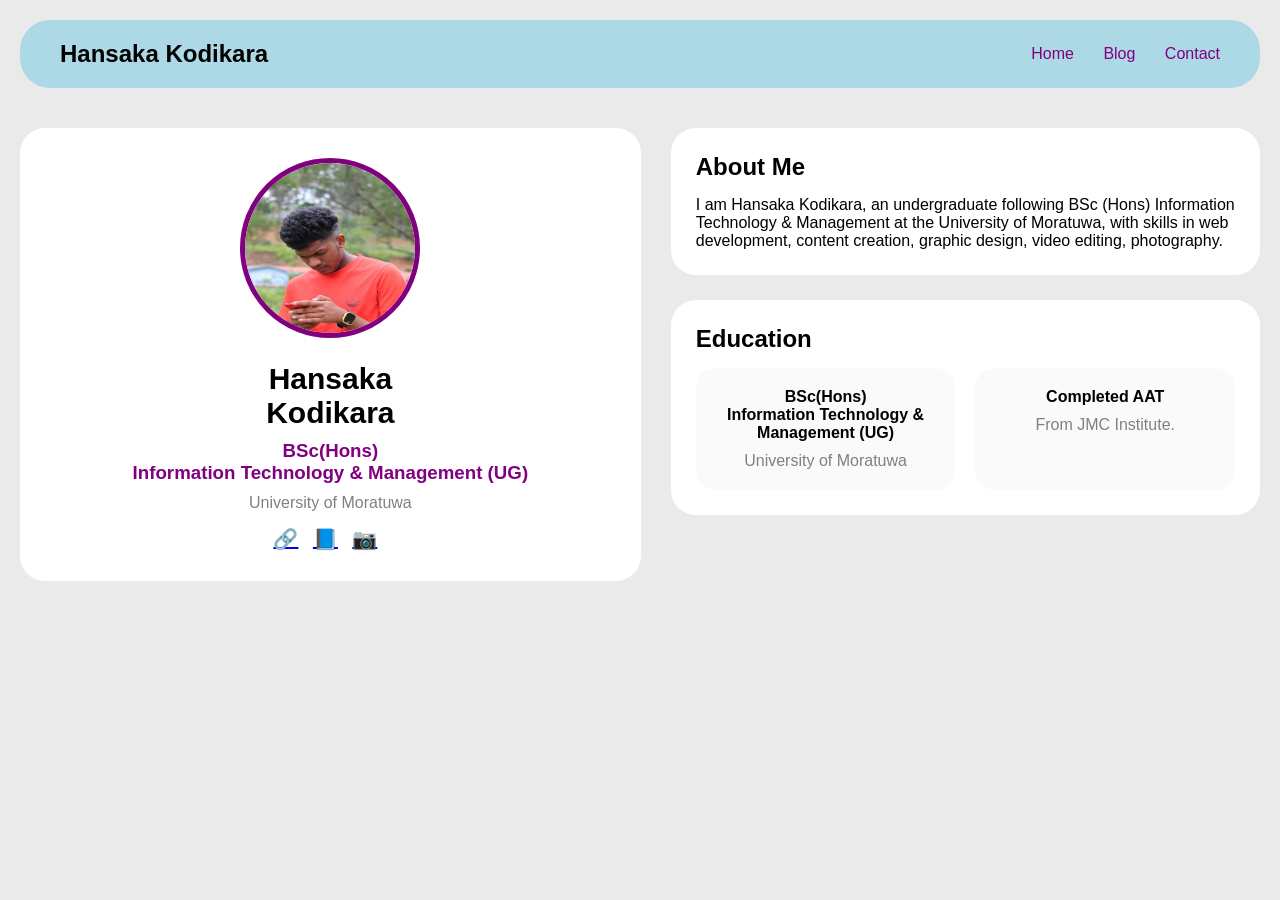
<file: index.html>
<!DOCTYPE html>
<html lang="en">
<head>
  <meta charset="UTF-8">
  <meta name="viewport" content="width=device-width, initial-scale=1.0">
  <title>Hansaka's Portfolio</title>
  <link rel="stylesheet" href="style.css">
  <script src="script.js"></script>

</head>
<body>

<!-- NAVBAR -->
<header class="navbar">
  <h2 class="logo">Hansaka Kodikara<span></span></h2>
  <nav>
  <a href="index.html" class="active">Home</a>
  <a href="blog.html"class="active">Blog</a>
  <a href="contact.html"class="active">Contact</a>
</nav>

</header>

<!-- MAIN CONTAINER -->
<div class="container">

  <!-- LEFT PROFILE CARD -->
  <div class="profile-card">
    <div class="profile-img">
      <img src="Profile.jpg" alt="profile">
    </div>

    <h1>Hansaka<br>Kodikara</h1>

    <h3>BSc(Hons)<br>Information Technology & Management (UG)</h3>

    <p>University of Moratuwa</p>

  <div class="socials">
      <a href="https://www.linkedin.com/in/hansaka-kodikara-3a24563a7?utm_source=share&utm_campaign=share_via&utm_content=profile&utm_medium=ios_app">🔗</a>
      <a href="https://www.facebook.com/share/1BGgCdgebJ/?mibextid=wwXIfr">📘</a>
      <a href="https://www.instagram.com/x__hansaka__?igsh=dWsxNnB1eGJ1eXE0&utm_source=qr">📷</a>
    </div>

  </div>

  <!-- RIGHT SIDE -->
  <div class="right-section">

    <!-- ABOUT -->
    <div class="card">
      <h2>About Me</h2>
      <p>
        I am Hansaka Kodikara, an undergraduate following BSc (Hons) 
        Information Technology & Management at the University of Moratuwa, 
        with skills in web development, content creation, graphic design, 
        video editing, photography. 
        
      </p>
    </div>

    <!-- EDUCATION -->
    <div class="card">
      <h2>Education</h2>

      <div class="edu-grid">

        <div class="edu-box">
          <h4>BSc(Hons)<br>Information Technology & Management (UG)</h4>
          <p>University of Moratuwa</p>
        </div>

        

        <div class="edu-box">
          <h4>Completed AAT</h4>
          <p>From JMC Institute.</p>
        </div>

      </div>
    </div>

  </div>

</div>

</body>
</html>
</file>
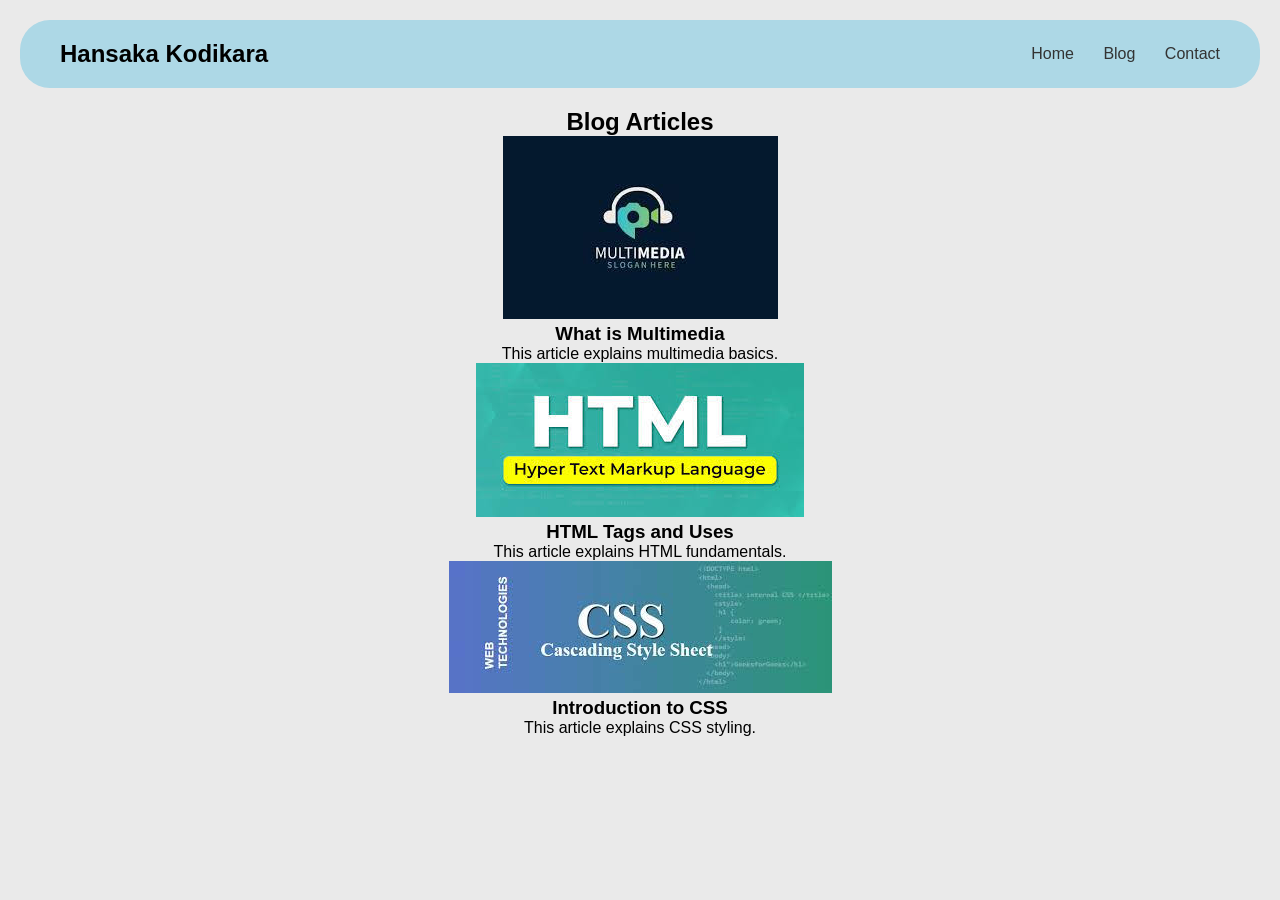
<file: blog.html>
<!DOCTYPE html>
<html lang="en">
<head>
  <meta charset="UTF-8">
  <title>Blog</title>
  <link rel="stylesheet" href="style.css">
  <script src="script.js"></script>

</head>
<body>

<header class="navbar">
  <h2>Hansaka Kodikara</h2>
  <nav>
    <a href="index.html">Home</a>
    <a href="blog.html">Blog</a>
    <a href="contact.html">Contact</a>
  </nav>
</header>

<section class="blog-container">
  <h1><center>Blog Articles</h1>

  <div class="blog-grid"><center>
    
    <a href="https://medium.com/@khansakakodikara56/understanding-multimedia-and-its-key-elements-2f2011569eff" target="_blank" class="blog-link">
  <div class="blog-card">
    <img src="multimedia.jpg">
    <h3>What is Multimedia</h3>
    <p>This article explains multimedia basics.</p></center>
  </div>
</a>

    </div>

    <div class="blog-grid"><center>
      <a href="https://medium.com/@khansakakodikara56/main-html-tags-and-uses-cddef757ba23"target="_blank" class="blog-link">  
      <img src="HTML.jpg">
      <h3> HTML Tags and Uses</h3>
      <p>This article explains HTML fundamentals.</p></center>
    </div>

    <div class="blog-grid"><center>
      <a href="https://medium.com/@khansakakodikara56/introduction-to-css-312036473d4a"target="_blank" class="blog-link"> 
      <img src="css.jpg">
      <h3>Introduction to CSS</h3>
      <p>This article explains CSS styling.</p></center>
    </div></center>

  </div>
</section>

</body>
</html>
</file>
<file: style.css>
* {
  margin: 0;
  padding: 0;
  box-sizing: border-box;
  font-family: Arial;
}

body {
  background: #eaeaea;
}

/* NAVBAR */
.navbar {
  margin: 20px;
  padding: 20px 40px;
  background: #ADD8E6;
  border-radius: 30px;
  display: flex;
  justify-content: space-between;
  align-items: center;
}
.blog-link {
  text-decoration: none;
  color: inherit;
}

.logo span {
  color: #ADD8E6;
}

nav a {
  margin-left: 25px;
  text-decoration: none;
  color: #333;
}

nav .active {
  color: purple;
}

/* MAIN LAYOUT */
.container {
  display: flex;
  gap: 30px;
  padding: 20px;
}

/* PROFILE CARD */
.profile-card {
  width: 30%;
  background: #fff;
  padding: 30px;
  border-radius: 25px;
  text-align: center;
}

.profile-img img {
  width: 180px;
  height: 180px;
  border-radius: 50%;
  border: 5px solid purple;
}

.profile-card h1 {
  margin-top: 20px;
  font-size: 30px;
}

.profile-card h3 {
  color: purple;
  margin-top: 10px;
}

.profile-card p {
  color: gray;
  margin: 10px 0;
}

/* SOCIAL ICONS */
.socials {
  margin-top: 15px;
}

.socials a {
  margin-right: 10px;
  font-size: 20px;
}

/* RIGHT SECTION */
.right-section {
  width: 70%;
  display: flex;
  flex-direction: column;
  gap: 25px;
}

/* CARD STYLE */
.card {
  background: #fff;
  padding: 25px;
  border-radius: 25px;
}

.card h2 {
  margin-bottom: 15px;
}

/* EDUCATION GRID */
.edu-grid {
  display: flex;
  gap: 20px;
  margin-top: 15px;
}

.edu-box {
  flex: 1;
  background: #fafafa;
  padding: 20px;
  border-radius: 20px;
  text-align: center;
}

.edu-box h4 {
  margin-bottom: 10px;
}

.edu-box p {
  color: gray;
}


    


  .profile-card,
  .right-section {
    width: 100%;
  }

}

  .edu-grid {
    flex-direction: column;
  }
  .contact-page {
  padding: 40px;
  text-align: center;
}

.title {
  font-size: 50px;
  margin-bottom: 10px;
}

.subtitle {
  color: gray;
  margin-bottom: 30px;
}

.contact-container {
  display: flex;
  background: #fff;
  border-radius: 25px;
  overflow: hidden;
}

/* LEFT */
.contact-info {
  width: 35%;
  background: #f5f5f5;
  padding: 40px;
  text-align: left;
}

.contact-info h2 {
  margin-bottom: 20px;
}

.contact-info p {
  margin: 10px 0;
  color: gray;
}

/* FORM */
form {
  width: 65%;
  padding: 40px;
}

.row {
  display: flex;
  gap: 20px;
}

input, textarea {
  width: 100%;
  padding: 12px;
  margin: 10px 0;
  border: none;
  border-bottom: 2px solid #ccc;
  outline: none;
}

textarea {
  height: 120px;
}

button {
  margin-top: 20px;
  padding: 15px 30px;
  border: none;
  border-radius: 30px;
  background: linear-gradient(to right, purple, blue);
  color: white;
  cursor: pointer;
}

button:hover {
  opacity: 0.8;
}

#status {
  margin-top: 10px;
  color: green;
}
@media (max-width:768px){
 nav{
   flex-direction:column;
 }
}



  .contact-info,
  form {
    width: 100%;
  }

  .row {
    flex-direction: column;
  }
</file>
